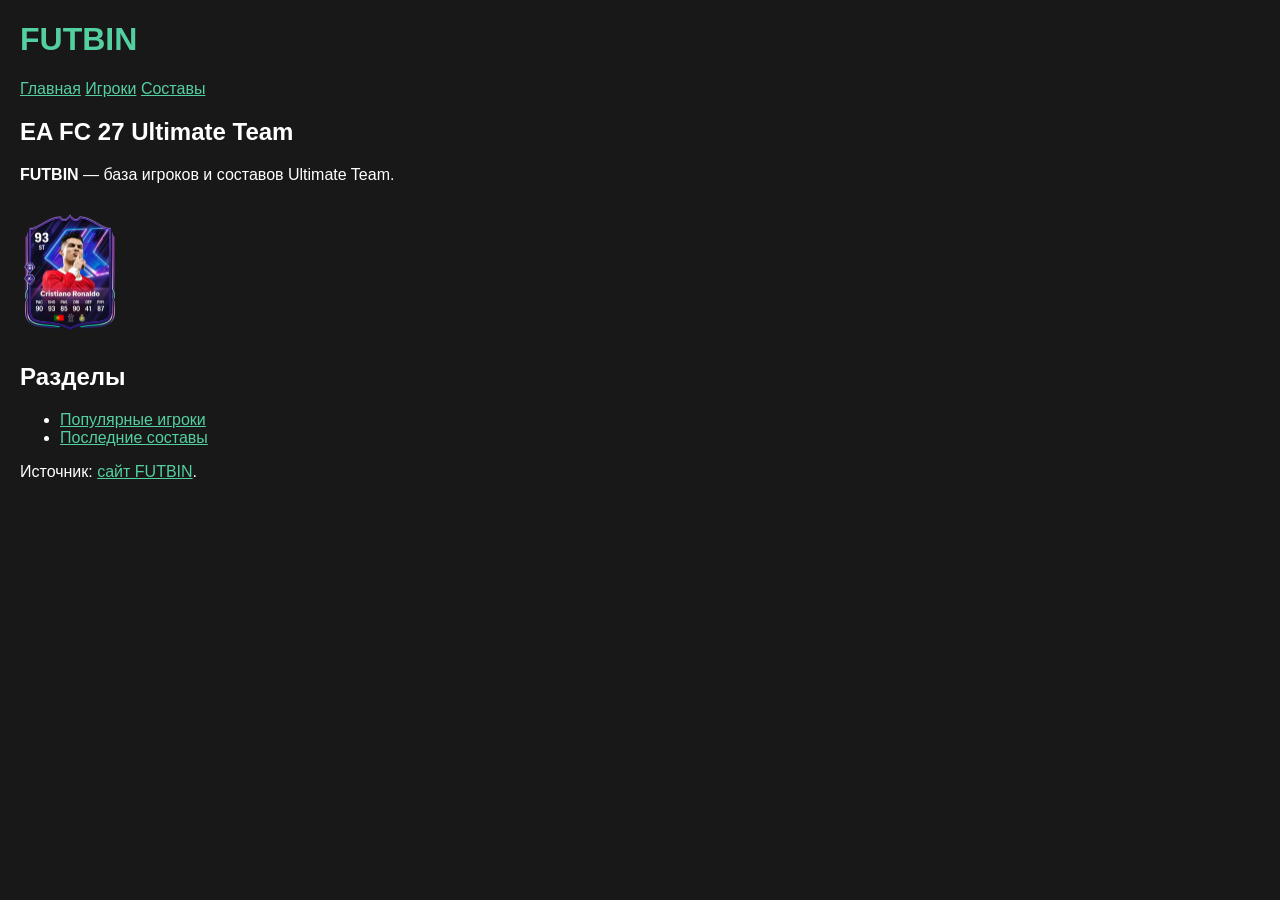
<file: lab2/index.html>
<!DOCTYPE html>
<html lang="ru">
<head>
    <meta charset="UTF-8">
    <meta name="viewport" content="width=device-width, initial-scale=1.0">
    <title>FUTBIN — Главная</title>
    <link rel="stylesheet" href="style.css">
</head>
<body>
    <h1 id="logo">FUTBIN</h1>
    <p>
        <a href="index.html">Главная</a>
        <a href="players.html">Игроки</a>
        <a href="squads.html">Составы</a>
    </p>

    <h2>EA FC 27 Ultimate Team</h2>
    <p><strong>FUTBIN</strong> — база игроков и составов Ultimate Team.</p>
    <img src="images/player.jpg" alt="карточка футболиста">

    <h2>Разделы</h2>
    <ul>
        <li><a href="players.html">Популярные игроки</a></li>
        <li><a href="squads.html">Последние составы</a></li>
    </ul>
    <p>Источник: <a href="https://www.futbin.com/">сайт FUTBIN</a>.</p>
</body>
</html>
</file>
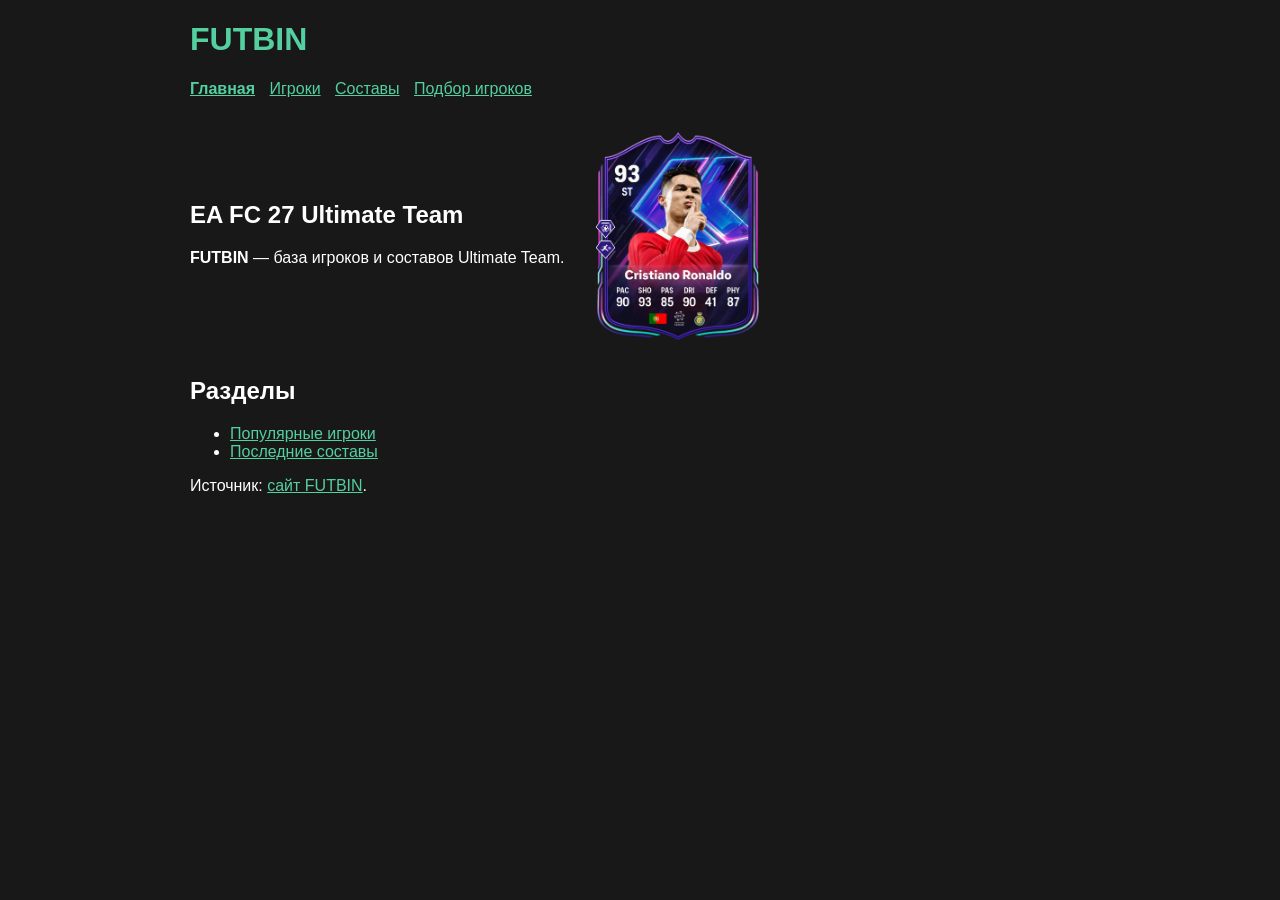
<file: lab4/index.html>
<!DOCTYPE html>
<html lang="ru">
<head>
    <meta charset="UTF-8">
    <meta name="viewport" content="width=device-width, initial-scale=1.0">
    <title>FUTBIN — Главная</title>
    <link rel="stylesheet" href="style.css">
</head>
<body>
    <h1 id="logo">FUTBIN</h1>
    <nav class="menu">
        <a class="menu__link menu__link_active" aria-current="page" href="index.html">Главная</a>
        <a class="menu__link" href="players.html">Игроки</a>
        <a class="menu__link" href="squads.html">Составы</a>
        <a class="menu__link" href="search.html">Подбор игроков</a>
    </nav>

    <main class="home">
        <div>
            <h2>EA FC 27 Ultimate Team</h2>
            <p><strong>FUTBIN</strong> — база игроков и составов Ultimate Team.</p>
        </div>
        <div class="home__card">
            <img class="home__image" src="images/player.jpg" alt="Карточка футболиста">
        </div>
    </main>

    <h2>Разделы</h2>
    <ul>
        <li><a href="players.html">Популярные игроки</a></li>
        <li><a href="squads.html">Последние составы</a></li>
    </ul>
    <p>Источник: <a href="https://www.futbin.com/">сайт FUTBIN</a>.</p>
</body>
</html>
</file>
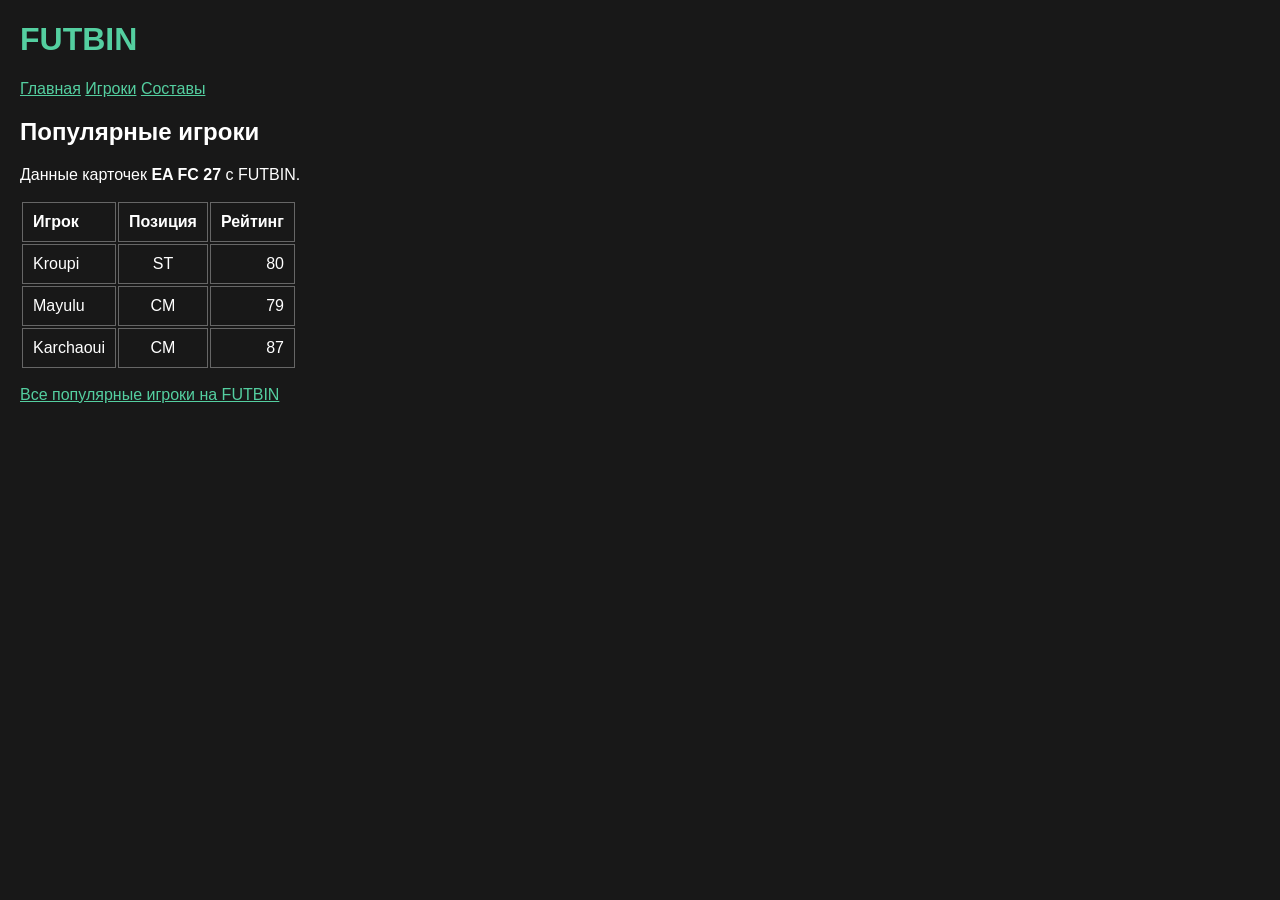
<file: lab2/players.html>
<!DOCTYPE html>
<html lang="ru">
<head>
    <meta charset="UTF-8">
    <meta name="viewport" content="width=device-width, initial-scale=1.0">
    <title>FUTBIN — Игроки</title>
    <link rel="stylesheet" href="style.css">
</head>
<body>
    <h1 id="logo">FUTBIN</h1>
    <p>
        <a href="index.html">Главная</a>
        <a href="players.html">Игроки</a>
        <a href="squads.html">Составы</a>
    </p>

    <h2>Популярные игроки</h2>
    <p>Данные карточек <strong>EA FC 27</strong> с FUTBIN.</p>
    <table>
        <tr>
            <td><strong>Игрок</strong></td>
            <td class="center"><strong>Позиция</strong></td>
            <td class="right"><strong>Рейтинг</strong></td>
        </tr>
        <tr>
            <td>Kroupi</td>
            <td class="center">ST</td>
            <td class="right">80</td>
        </tr>
        <tr>
            <td>Mayulu</td>
            <td class="center">CM</td>
            <td class="right">79</td>
        </tr>
        <tr>
            <td>Karchaoui</td>
            <td class="center">CM</td>
            <td class="right">87</td>
        </tr>
    </table>
    <p><a href="https://www.futbin.com/27/popular">Все популярные игроки на FUTBIN</a></p>
</body>
</html>
</file>
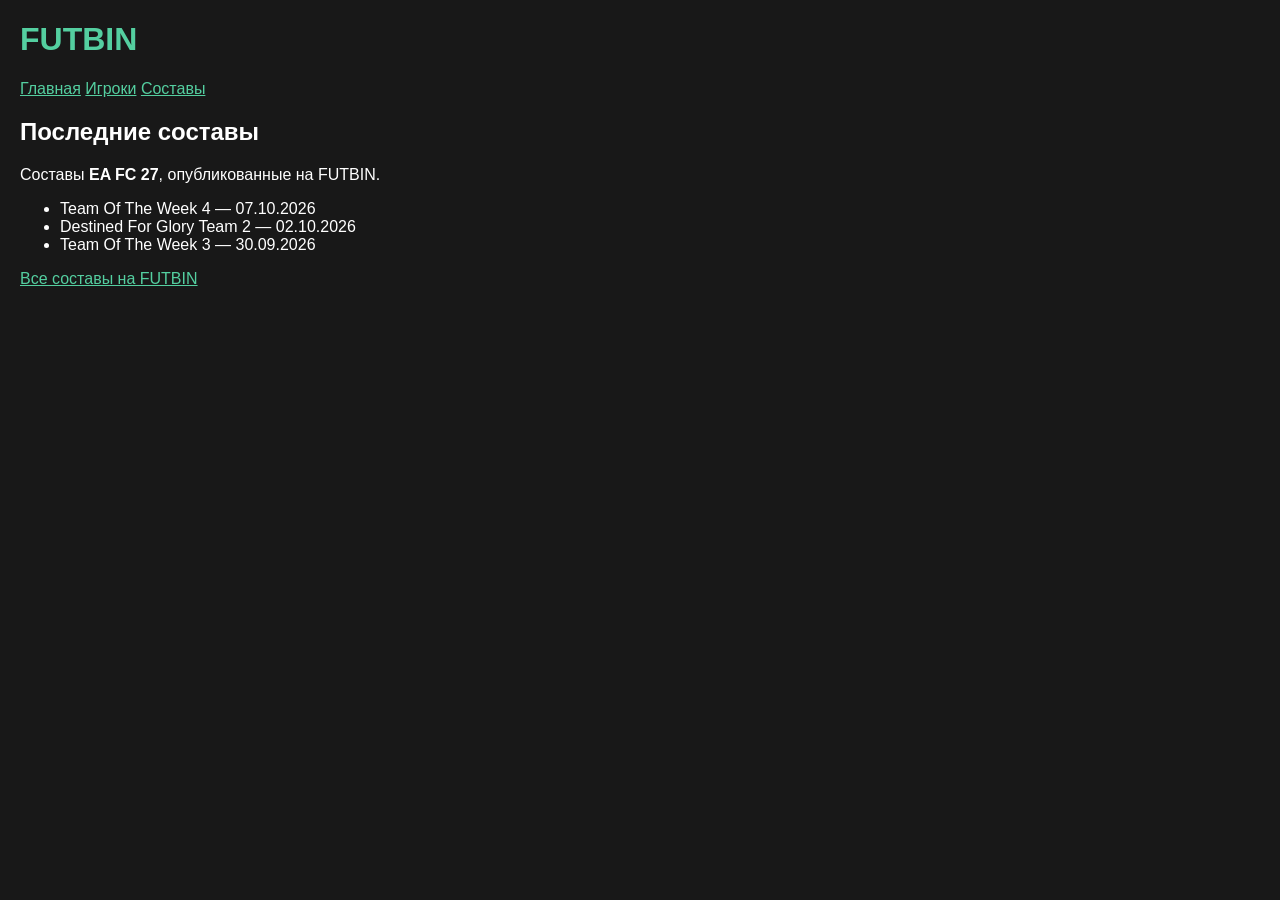
<file: lab2/squads.html>
<!DOCTYPE html>
<html lang="ru">
<head>
    <meta charset="UTF-8">
    <meta name="viewport" content="width=device-width, initial-scale=1.0">
    <title>FUTBIN — Составы</title>
    <link rel="stylesheet" href="style.css">
</head>
<body>
    <h1 id="logo">FUTBIN</h1>
    <p>
        <a href="index.html">Главная</a>
        <a href="players.html">Игроки</a>
        <a href="squads.html">Составы</a>
    </p>

    <h2>Последние составы</h2>
    <p>Составы <strong>EA FC 27</strong>, опубликованные на FUTBIN.</p>
    <ul>
        <li>Team Of The Week 4 — 07.10.2026</li>
        <li>Destined For Glory Team 2 — 02.10.2026</li>
        <li>Team Of The Week 3 — 30.09.2026</li>
    </ul>
    <p><a href="https://www.futbin.com/27/squads">Все составы на FUTBIN</a></p>
</body>
</html>
</file>
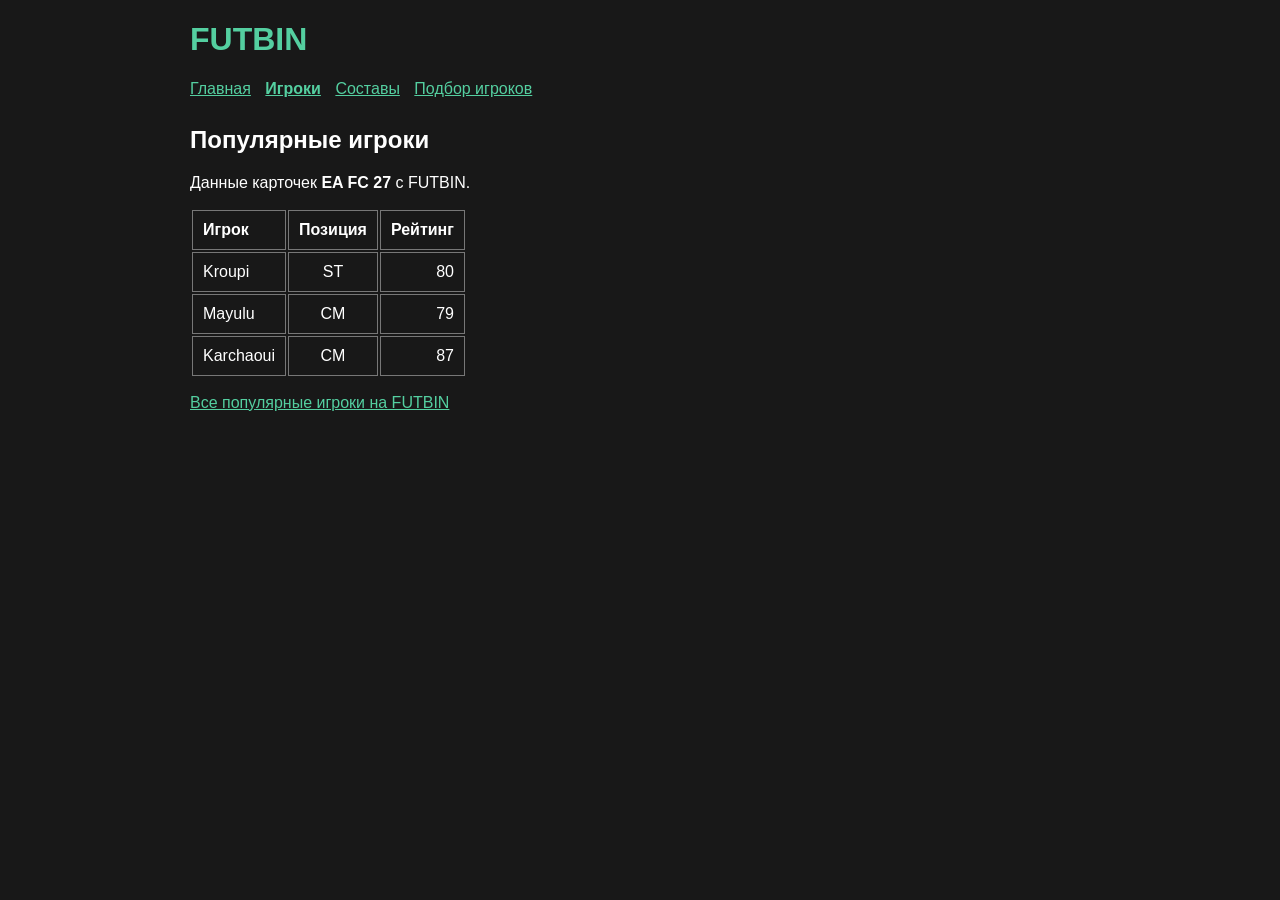
<file: lab4/players.html>
<!DOCTYPE html>
<html lang="ru">
<head>
    <meta charset="UTF-8">
    <meta name="viewport" content="width=device-width, initial-scale=1.0">
    <title>FUTBIN — Игроки</title>
    <link rel="stylesheet" href="style.css">
</head>
<body>
    <h1 id="logo">FUTBIN</h1>
    <nav class="menu">
        <a class="menu__link" href="index.html">Главная</a>
        <a class="menu__link menu__link_active" aria-current="page" href="players.html">Игроки</a>
        <a class="menu__link" href="squads.html">Составы</a>
        <a class="menu__link" href="search.html">Подбор игроков</a>
    </nav>

    <h2>Популярные игроки</h2>
    <p>Данные карточек <strong>EA FC 27</strong> с FUTBIN.</p>
    <table>
        <tr>
            <td><strong>Игрок</strong></td>
            <td class="center"><strong>Позиция</strong></td>
            <td class="right"><strong>Рейтинг</strong></td>
        </tr>
        <tr>
            <td>Kroupi</td>
            <td class="center">ST</td>
            <td class="right">80</td>
        </tr>
        <tr>
            <td>Mayulu</td>
            <td class="center">CM</td>
            <td class="right">79</td>
        </tr>
        <tr>
            <td>Karchaoui</td>
            <td class="center">CM</td>
            <td class="right">87</td>
        </tr>
    </table>
    <p><a href="https://www.futbin.com/27/popular">Все популярные игроки на FUTBIN</a></p>
</body>
</html>
</file>
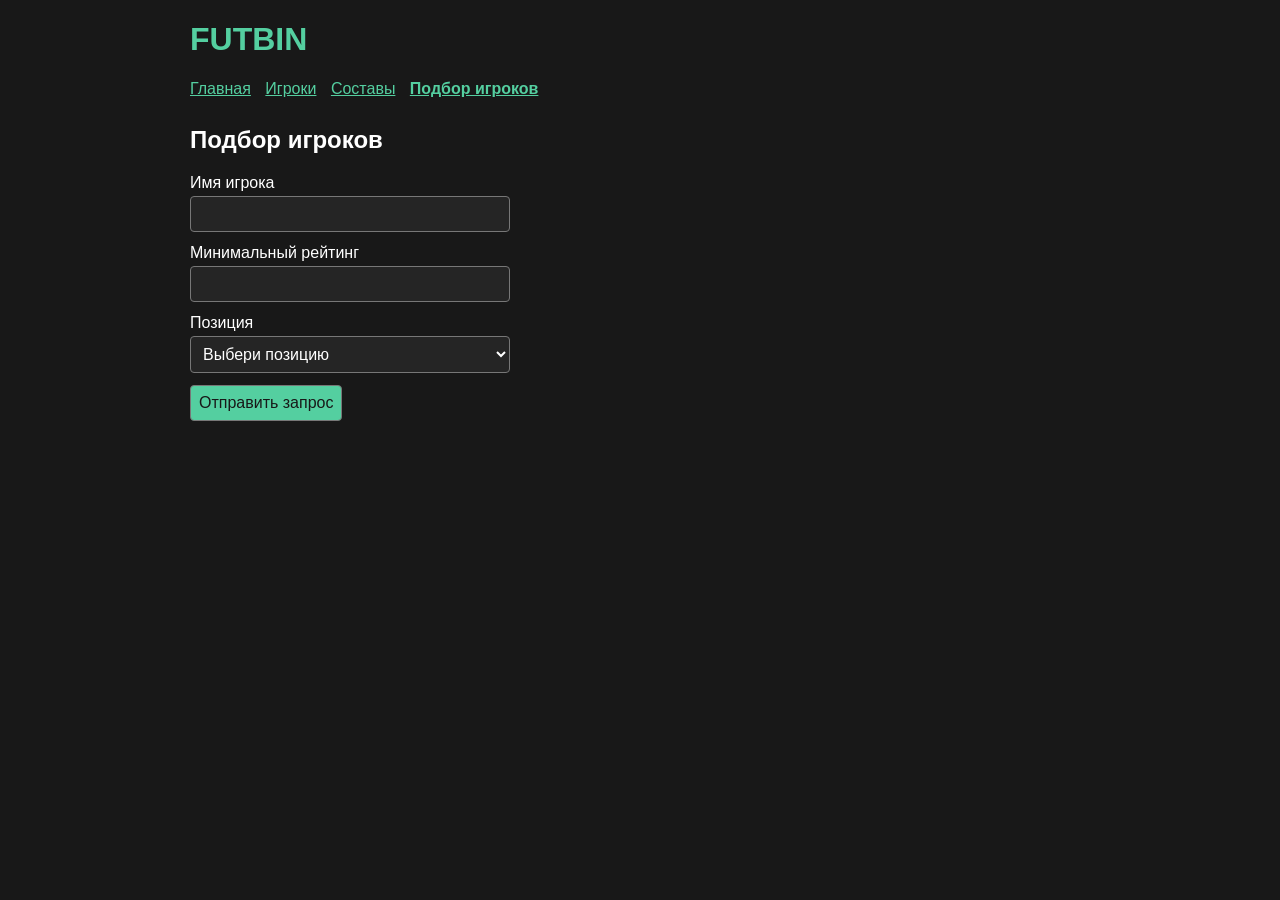
<file: lab4/search.html>
<!DOCTYPE html>
<html lang="ru">
<head>
    <meta charset="UTF-8">
    <meta name="viewport" content="width=device-width, initial-scale=1.0">
    <title>FUTBIN — Подбор игроков</title>
    <link rel="stylesheet" href="style.css">
    <script src="search.js" defer></script>
</head>
<body>
    <h1 id="logo">FUTBIN</h1>
    <nav class="menu">
        <a class="menu__link" href="index.html">Главная</a>
        <a class="menu__link" href="players.html">Игроки</a>
        <a class="menu__link" href="squads.html">Составы</a>
        <a class="menu__link menu__link_active" href="search.html" aria-current="page">Подбор игроков</a>
    </nav>
    <h2>Подбор игроков</h2>
    <form class="search" id="search">
        <label for="player">Имя игрока</label>
        <input class="search__field" id="player" name="player" type="text" required maxlength="60">

        <label for="rating">Минимальный рейтинг</label>
        <input class="search__field" id="rating" name="rating" type="number" min="1" max="99" required>

        <label for="position">Позиция</label>
        <select class="search__field" id="position" name="position" required>
            <option value="">Выбери позицию</option>
            <option>Вратарь</option>
            <option>Защитник</option>
            <option>Полузащитник</option>
            <option>Нападающий</option>
        </select>

        <button class="search__button" type="submit">Отправить запрос</button>
    </form>
</body>
</html>
</file>
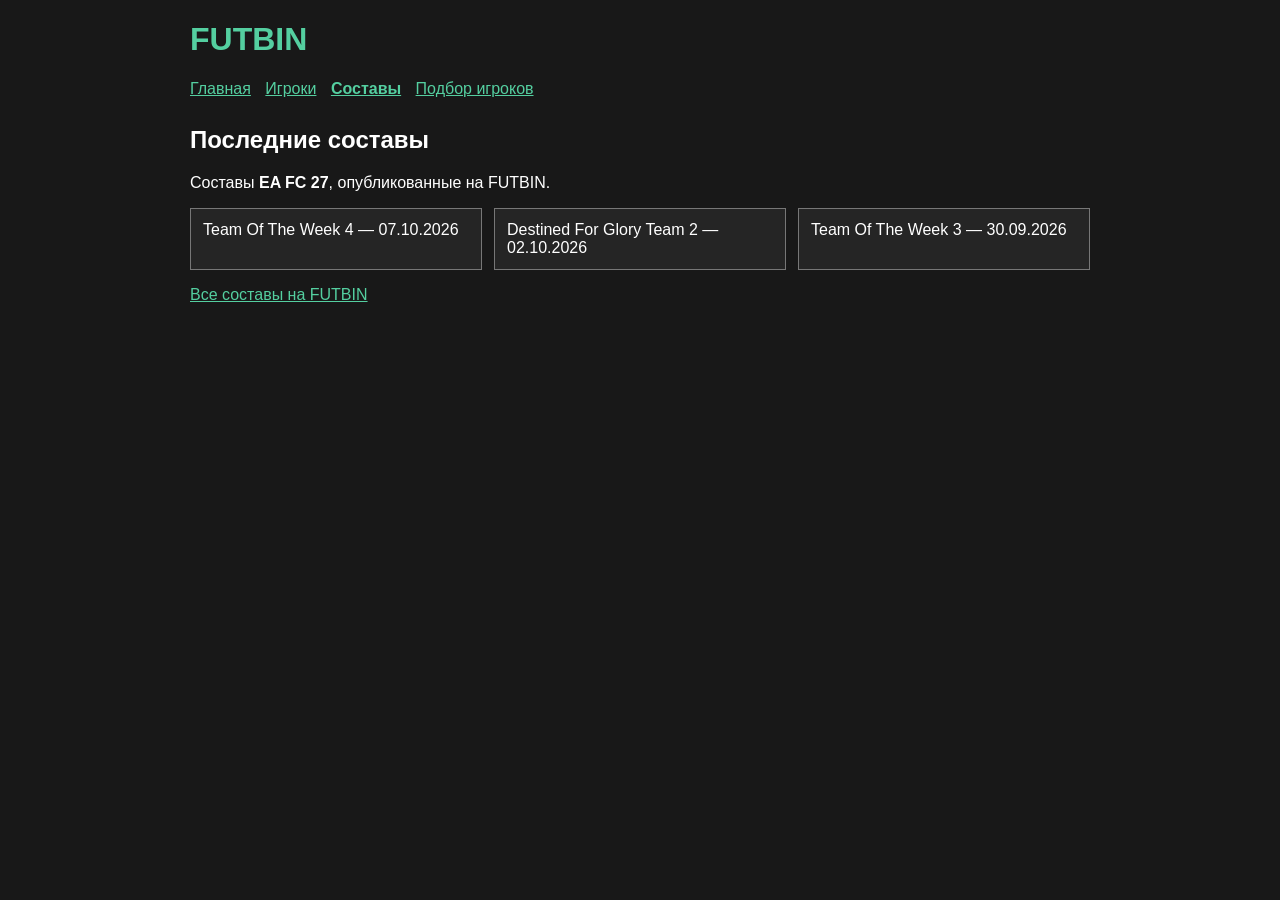
<file: lab4/squads.html>
<!DOCTYPE html>
<html lang="ru">
<head>
    <meta charset="UTF-8">
    <meta name="viewport" content="width=device-width, initial-scale=1.0">
    <title>FUTBIN — Составы</title>
    <link rel="stylesheet" href="style.css">
</head>
<body>
    <h1 id="logo">FUTBIN</h1>
    <nav class="menu">
        <a class="menu__link" href="index.html">Главная</a>
        <a class="menu__link" href="players.html">Игроки</a>
        <a class="menu__link menu__link_active" aria-current="page" href="squads.html">Составы</a>
        <a class="menu__link" href="search.html">Подбор игроков</a>
    </nav>

    <h2>Последние составы</h2>
    <p>Составы <strong>EA FC 27</strong>, опубликованные на FUTBIN.</p>
    <ul class="squads">
        <li class="squads__item">Team Of The Week 4 — 07.10.2026</li>
        <li class="squads__item">Destined For Glory Team 2 — 02.10.2026</li>
        <li class="squads__item">Team Of The Week 3 — 30.09.2026</li>
    </ul>
    <p><a href="https://www.futbin.com/27/squads">Все составы на FUTBIN</a></p>
</body>
</html>
</file>
<file: lab2/style.css>
/* Селектор тега */
body {
    margin: 20px;
    font-family: Arial, sans-serif;
    background-color: #181818;
    color: white;
}

/* Селектор идентификатора */
#logo {
    color: #54cfa0;
}

a {
    color: #54cfa0;
}

img {
    width: 100px;
}

td {
    padding: 10px;
    border: 1px solid #666666;
    text-align: left;
}

/* Селекторы классов */
.center {
    text-align: center;
}

.right {
    text-align: right;
}
</file>
<file: lab4/style.css>
:root {
    --background: #181818;
    --panel: #252525;
    --text: #ffffff;
    --accent: #54cfa0;
    --border: #777777;
    --shadow: rgba(0, 0, 0, 0.65);
}

body {
    max-width: 900px;
    margin: 20px auto;
    padding: 0 20px;
    font-family: Arial, sans-serif;
    background-color: var(--background);
    color: var(--text);
}

#logo, a {
    color: var(--accent);
}

.menu__link {
    display: inline-block;
    margin: 0 10px 8px 0;
}

.menu__link_active {
    font-weight: bold;
}

.home {
    display: flex;
    flex-wrap: wrap;
    align-items: center;
    gap: 24px;
}

.home__image {
    display: block;
    width: 180px;
    max-width: 100%;
    border-radius: 8px;
}

.home__card:hover .home__image {
    animation: lift-card 0.3s ease-out forwards;
}

@keyframes lift-card {
    from {
        transform: translateY(0);
        box-shadow: 0 0 0 var(--shadow);
    }
    to {
        transform: translateY(-8px);
        box-shadow: 0 12px 24px var(--shadow);
    }
}

.squads {
    display: grid;
    grid-template-columns: repeat(3, 1fr);
    gap: 12px;
    padding: 0;
    list-style: none;
}

.squads__item {
    padding: 12px;
    background-color: var(--panel);
    border: 1px solid var(--border);
}

@media (max-width: 600px) {
    .squads {
        grid-template-columns: 1fr;
    }
}

td {
    padding: 10px;
    border: 1px solid var(--border);
    text-align: left;
}

.center {
    text-align: center;
}

.right {
    text-align: right;
}

.search {
    max-width: 320px;
}

.search__field, .search__button {
    display: block;
    padding: 8px;
    font: inherit;
    border: 1px solid var(--border);
    border-radius: 4px;
}

.search__field {
    box-sizing: border-box;
    width: 100%;
    margin: 4px 0 12px;
    color: var(--text);
    background-color: var(--panel);
}

.search__button {
    color: var(--background);
    background-color: var(--accent);
}
</file>
